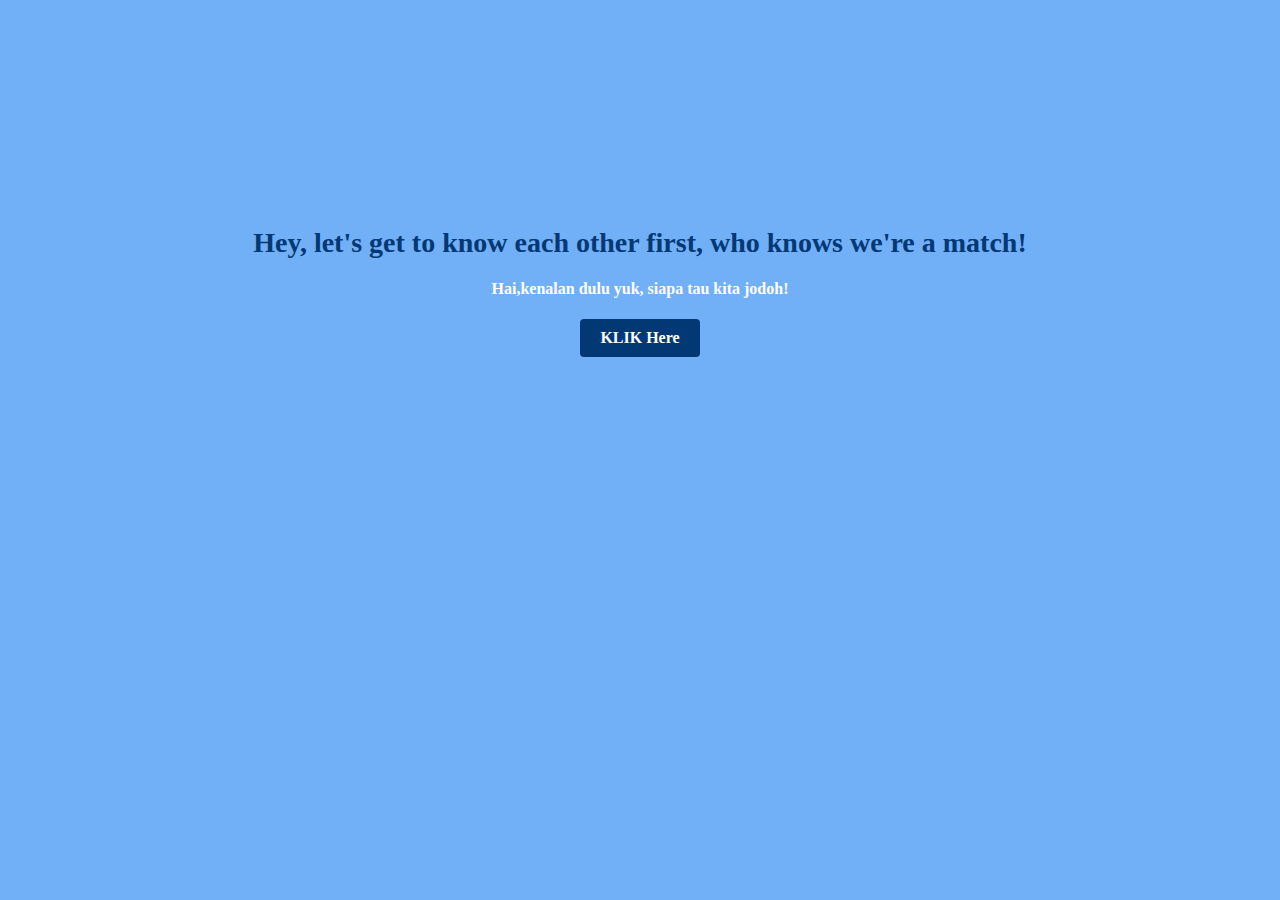
<file: htdocs/index.html>
<!DOCTYPE html>
<html>
<head>
  <title>Halaman Index</title>
  <style>
    body {
      background-color: #71aff7;
      color: #000;
      font-family: verdana;
      text-align: center;
      padding-top: 200px;
    }

    h1 {
      font-size: 28px;
      margin-bottom: 0px;
    }

    a {
      display: inline-block;
      background-color: #023974;
      color: #fff;
      padding: 10px 20px;
      border-radius: 4px;
      text-decoration: none;
      font-weight: bold;
    }

    a:hover {
      background-color: #e65100;
      text-decoration: none;
    }
  </style>
</head>
<body>
  <h1 class="title" style="color: #023974;"> Hey, let's get to know each other first, who knows we're a match!</h1>
  <h4 class="subtitle" style="color: white;">Hai,kenalan dulu yuk, siapa tau kita jodoh!</h4>

  <a href="login.html">KLIK Here</a>
</body>
</html>
</file>
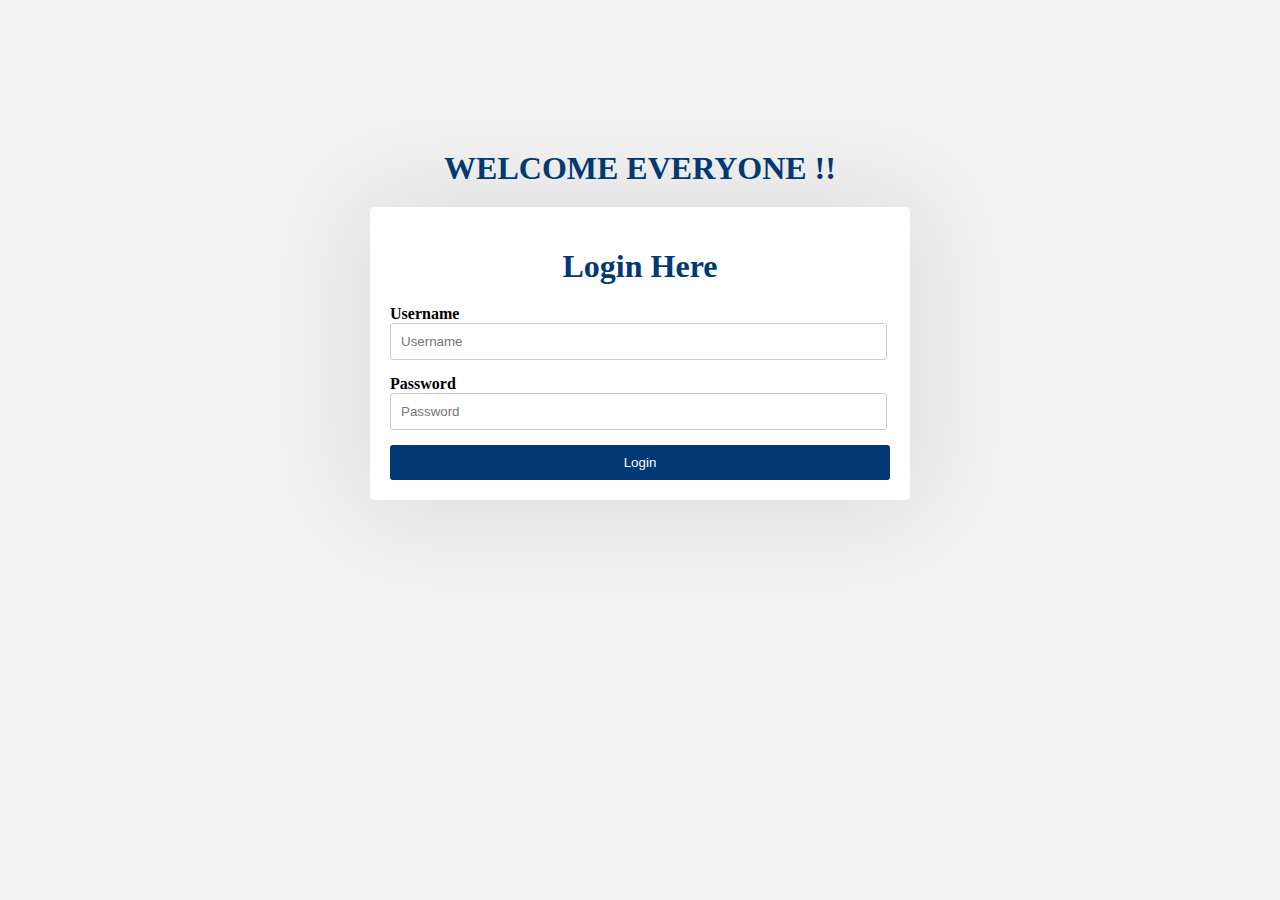
<file: htdocs/login.html>
<!DOCTYPE html>
<html lang="en">
<head>
    <meta charset="UTF-8">
    <meta http-equiv="X-UA-Compatible" content="IE=edge">
    <meta name="viewport" content="width=device-width, initial-scale=1.0">
    <title>Login</title>
    <style>
      body {
        font-family: verdana;
        background-color: #f1f1f1;
        margin: center;
        margin-top: 150px;
        padding: 0;
      }
      
      body.welcome {
        background-color: none;
        margin-top: 100px;
      }
      .container {
        max-width: 500px;
        margin: 0 auto;
        padding: 20px;
        background-color: #fff;
        border-radius: 5px;
        box-shadow: 0 0 100px rgba(3, 0, 0, 0.1);
      }
      
      h1 {
        text-align: center;
        margin-bottom: 20px;
      }
      
      .form-group {
        margin-bottom: 15px;
      }
      
      label {
        font-weight: bold;
      }
      
      input[type="text"],
      input[type="password"] {
        width: 95%;
        padding: 10px;
        border: 1px solid #ccc;
        border-radius: 3px;
      }
      
      button {
        display: block;
        width: 100%;
        padding: 10px;
        background-color: #023974;
        color: #fff;
        border: none;
        border-radius: 3px;
        cursor: pointer;
      }
      
      button:hover {
        color : #023974;
      }
    </style>
</head>

<body>
  <div class="welcome" style="color: #023974;">
    <h1>WELCOME EVERYONE !!</h1>
  </div>
    <div class="container">
        <h1 class="login" style="color: #023974;">Login Here</h1>
        <form id="loginForm">
            <div class="form-group">
                <label for="username">Username</label>
                <input type="text" id="username" placeholder="Username" required>
            </div>
            <div class="form-group">
                <label for="password">Password</label>
                <input type="password" id="password" placeholder="Password" required>
            </div>
            <button type="submit">Login</button>
        </form>
    </div>

    <script>
        document.getElementById('loginForm').addEventListener('submit', function(event) {
            event.preventDefault();
            var username = document.getElementById('username').value;
            var password = document.getElementById('password').value;

            if (username === 'yasmin' && password === 'yasmin10') {
                // Jika valid, alihkan ke halaman yang ditampilkan
                window.location.href = 'http://127.0.0.1:5500/portofolio.html';
            } else {
                alert('Username atau password salah. Silakan coba lagi.');
            }
        });
    </script>
</body>
</html>
</file>
